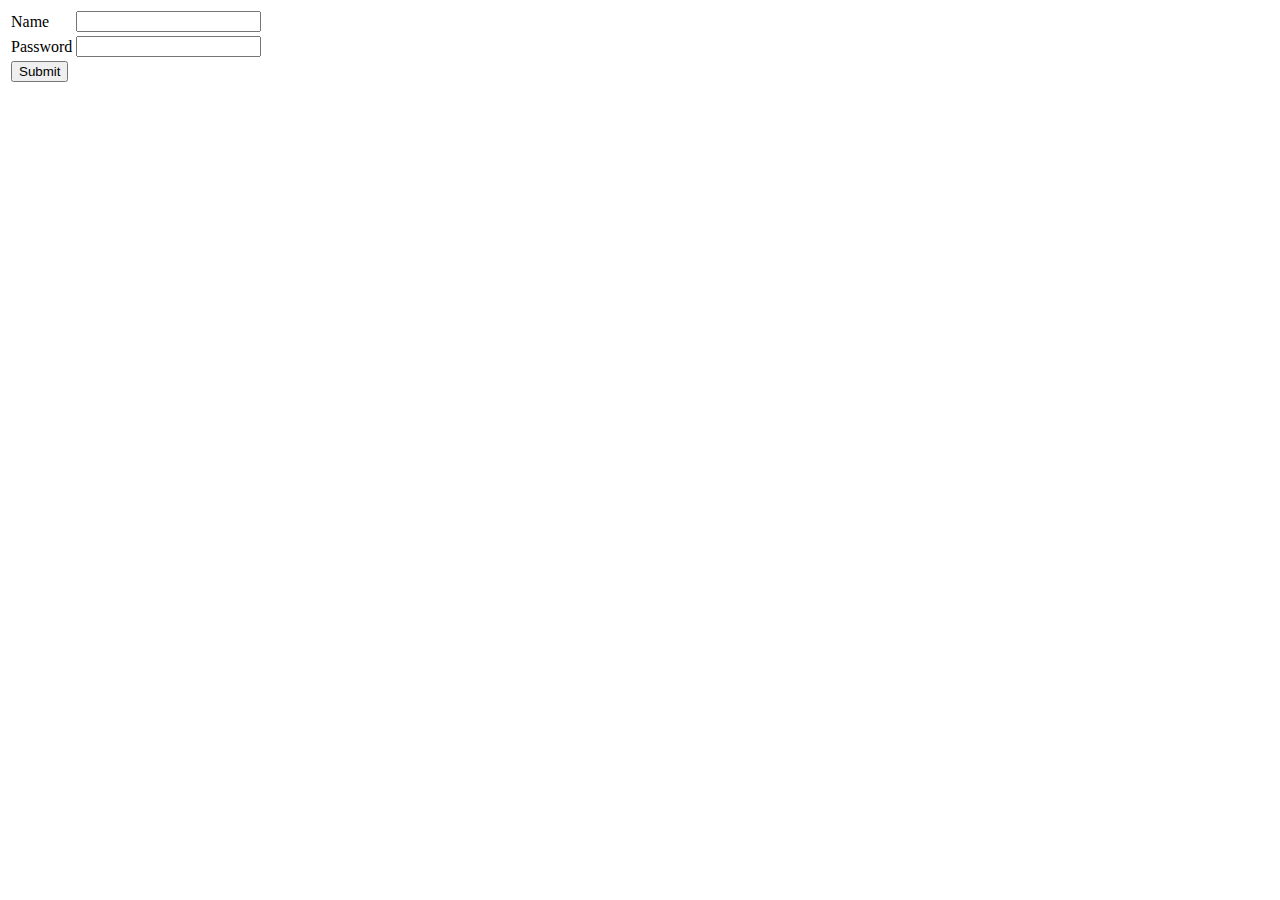
<file: templates/form.html>
<html>

<body>
    <form action="http://localhost:5000/login/post" method="POST">
        <table>
            <tr>
                <td>Name</td>
                <td><input type="text" name="uname"></td>
            </tr>
            <tr>
                <td>Password</td>
                <td><input type="password" name="pass"></td>
            </tr>
            <tr>
                <td><input type="submit"></td>
            </tr>
        </table>
    </form>
</body>

</html>
</file>
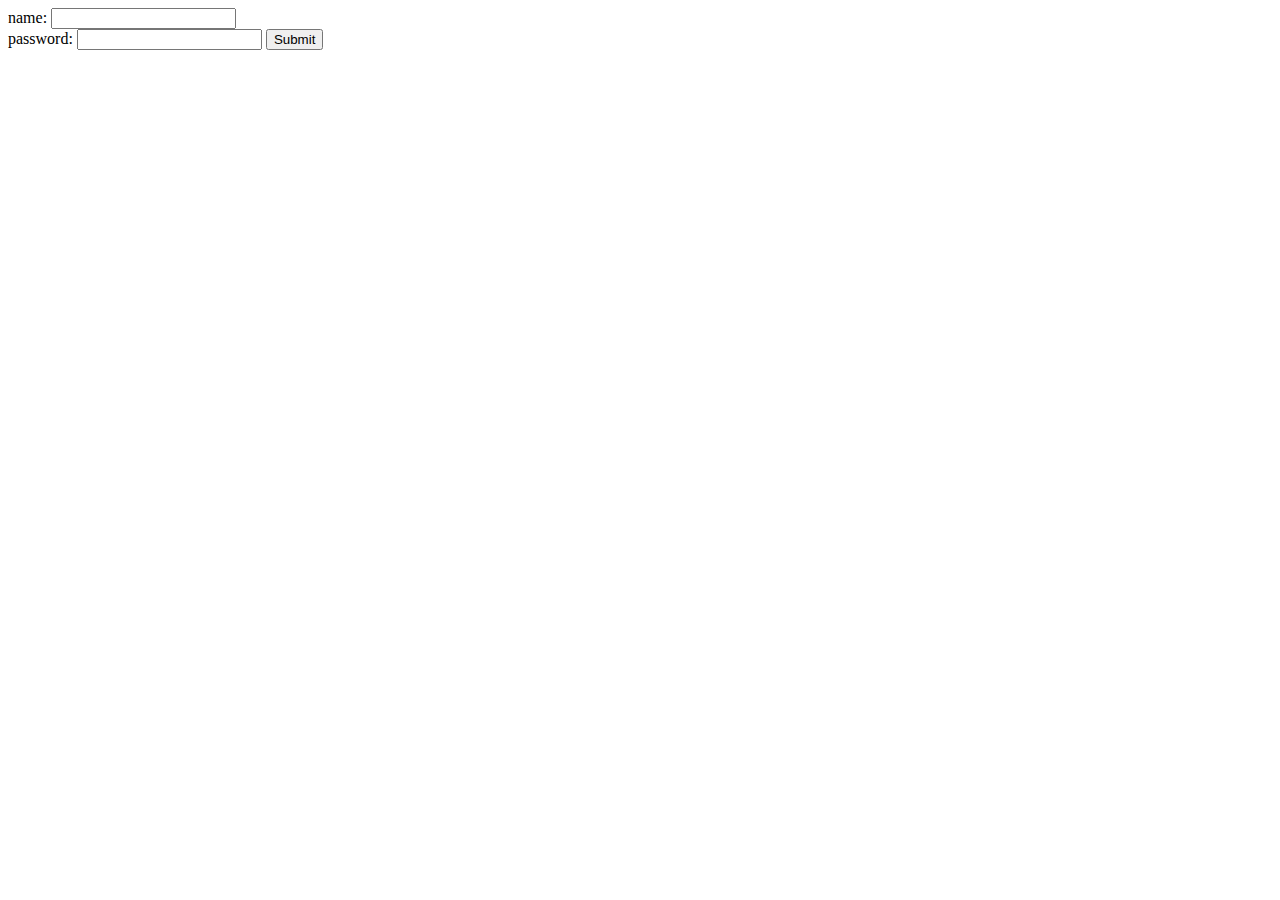
<file: templates/login.html>
<!DOCTYPE html>

<body>

    <form action="http://localhost:5000/login/post" method="GET">
        name:
        <input type="text" name="uname"><br> password:
        <input type="password" name="upass">
        <input type="submit">

    </form>
</body>

</html>
</file>
